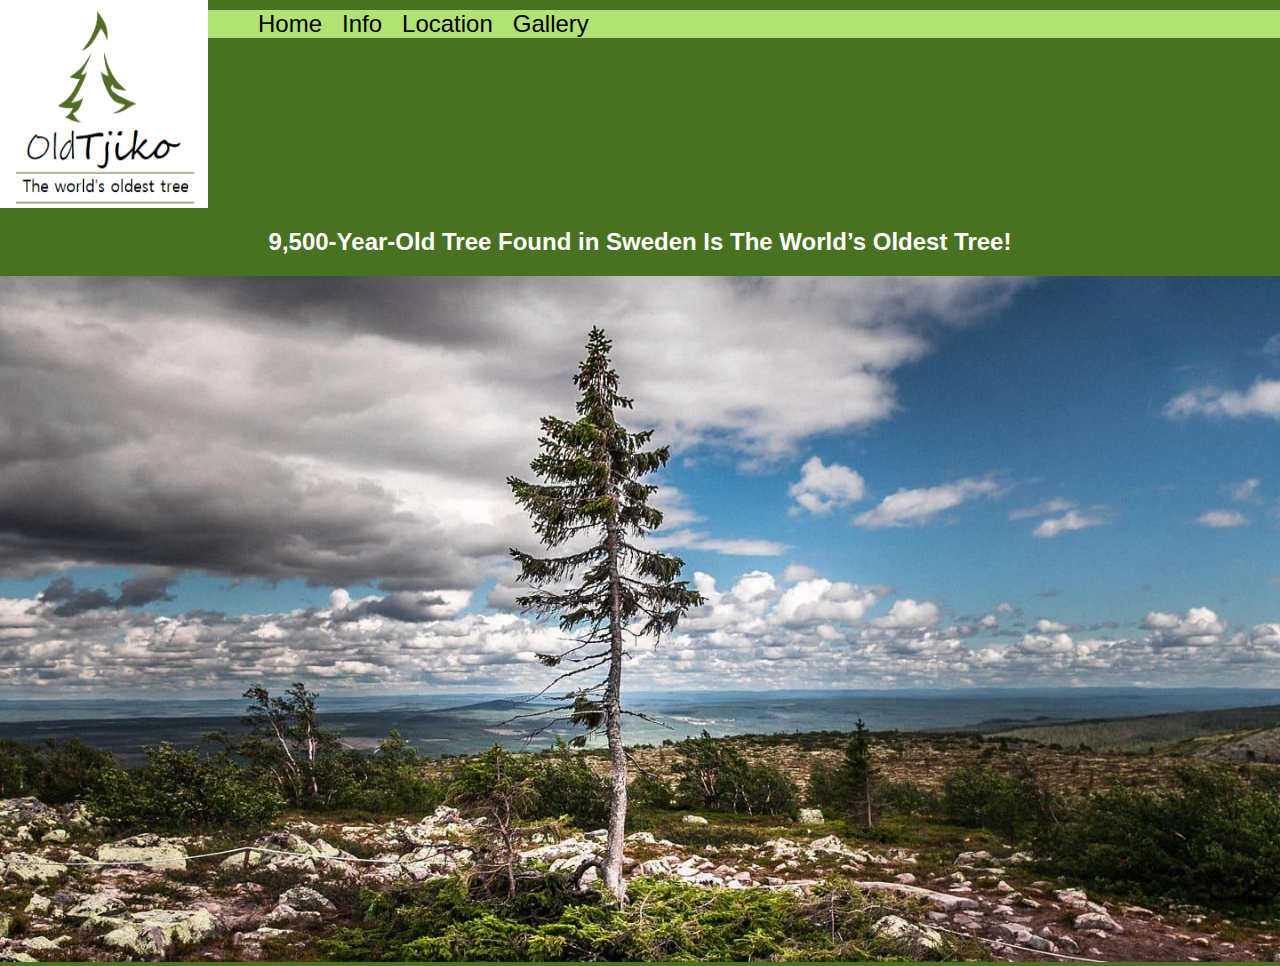
<file: index.html>
<!DOCTYPE html>
<html lang="en">
  <head>
    <meta charset="UTF-8" />
    <meta name="viewport" content="width=device-width, initial-scale=1.0" />
    <title>Old Tjiko</title>

    <link rel="icon" href="favicon.png" type="image/png" sizes="16x16" />
    <link rel="stylesheet" href="styles.css" />
  </head>

  <body>
    <header>
      <img id="logo" src="Logo.png" />
      <ul class="navigation">
        <li>
          <a href="/">Home</a>
        </li>
        <li>
          <a href="/Info.html">Info</a>
        </li>
        <li>
          <a href="/Location.html">Location</a>
        </li>
        <li>
          <a href="/Gallery.html">Gallery</a>
        </li>
      </ul>
    </header>
    <h2 id="homeHeading">
      9,500-Year-Old Tree Found in Sweden Is The World’s Oldest Tree!
    </h2>


    <img id="homeImg" src="/Content/OT1.jpg" />

    
  </body>
</html>
</file>
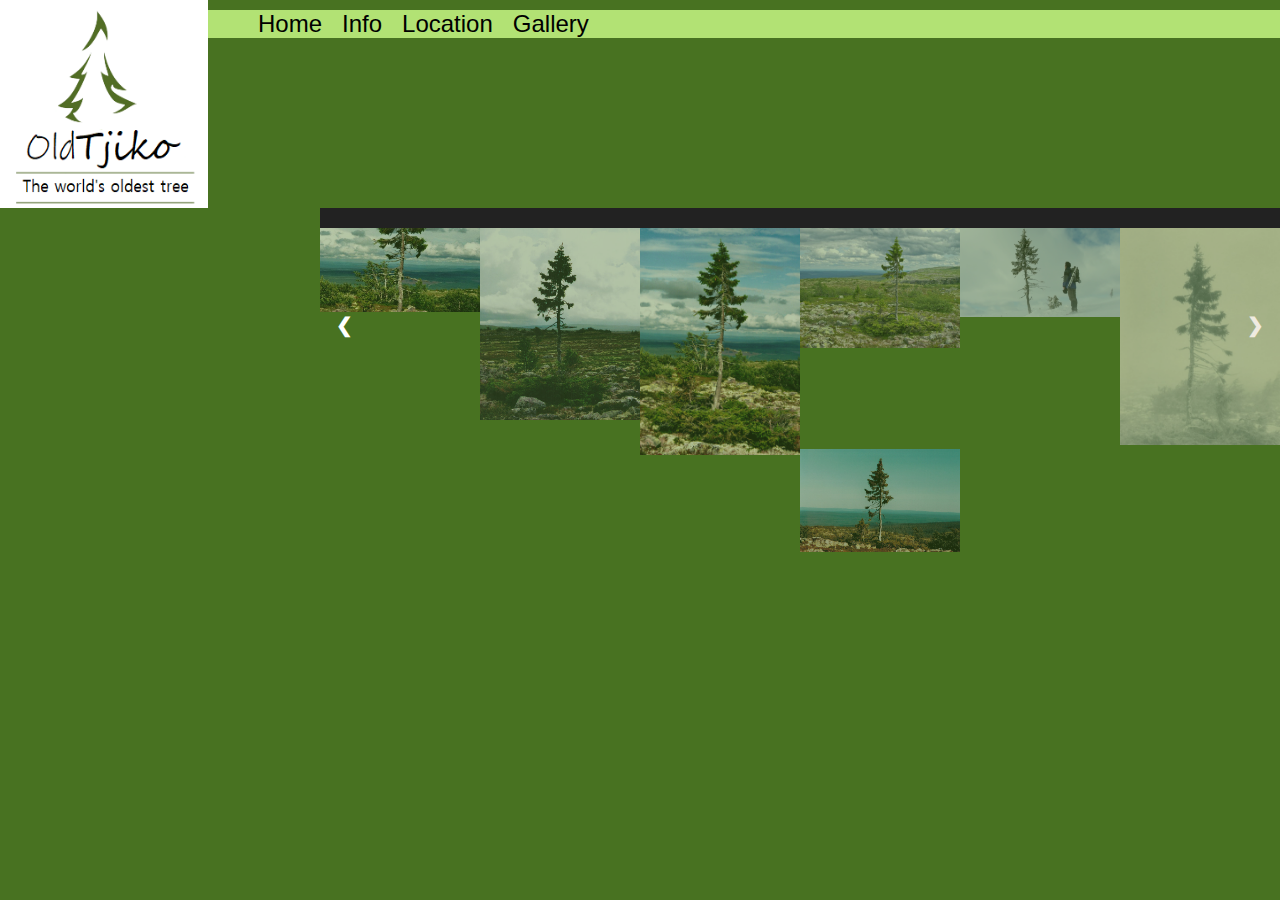
<file: Gallery.html>
<!DOCTYPE html>
<html lang="en">

<head>
    <meta charset="UTF-8">
    <meta name="viewport" content="width=device-width, initial-scale=1.0">
    <title>Old Tjiko Gallery</title>

    <link rel="icon" href="favicon.png" type="image/png" sizes="16x16" />
    <link rel="stylesheet" href="styles.css">
</head>

<body>
    <header>
        <img id="logo" src="Logo.png" />
        <ul class="navigation">
            <li>
                <a href="/">Home</a>
            </li>
            <li>
                <a href="/Info.html">Info</a>
            </li>
            <li>
                <a href="/Location.html">Location</a>
            </li>
            <li>
                <a href="/Gallery.html">Gallery</a>
            </li>
        </ul>
    </header>

    <!-- Container for the image gallery -->
    <div class="container">

        <!-- Full-width images with number text -->
        <div class="mySlides">
            <div class="numbertext">1 / 7</div>
            <img src="1.jpg" style="width:100%">
        </div>

        <div class="mySlides">
            <div class="numbertext">2 / 7</div>
            <img src="2.jpg" style="width:100%">
        </div>

        <div class="mySlides">
            <div class="numbertext">3 / 7</div>
            <img src="3.jpg" style="width:100%">
        </div>

        <div class="mySlides">
            <div class="numbertext">4 / 7</div>
            <img src="4.jpeg" style="width:100%">
        </div>

        <div class="mySlides">
            <div class="numbertext">5 / 7</div>
            <img src="5.png" style="width:100%">
        </div>

        <div class="mySlides">
            <div class="numbertext">6 / 7</div>
            <img src="6.jpg" style="width:100%">
        </div>
        <div class="mySlides">
            <div class="numbertext">7 / 7</div>
            <img src="7.jpg" style="width:100%">
        </div>

        <!-- Next and previous buttons -->
        <a class="prev" onclick="plusSlides(-1)">&#10094;</a>
        <a class="next" onclick="plusSlides(1)">&#10095;</a>

        <!-- Image text -->
        <div class="caption-container">
            <p id="caption"></p>
        </div>

        <!-- Thumbnail images -->
        <div class="row">
            <div class="column">
                <img class="demo cursor" src="1.jpg" style="width:100%" onclick="currentSlide(1)"
                    alt="Photo of Old Tjikko">
            </div>
            <div class="column">
                <img class="demo cursor" src="2.jpg" style="width:100%" onclick="currentSlide(2)"
                    alt="Photo of Old Tjikko">
            </div>
            <div class="column">
                <img class="demo cursor" src="3.jpg" style="width:100%" onclick="currentSlide(3)"
                    alt="Photo of Old Tjikko">
            </div>
            <div class="column">
                <img class="demo cursor" src="4.jpeg" style="width:100%" onclick="currentSlide(4)"
                    alt="Photo of Old Tjikko">
            </div>
            <div class="column">
                <img class="demo cursor" src="5.png" style="width:100%" onclick="currentSlide(5)"
                    alt="Photo of Old Tjikko">
            </div>
            <div class="column">
                <img class="demo cursor" src="6.jpg" style="width:100%" onclick="currentSlide(6)"
                    alt="Photo of Old Tjikko">
            </div>
            <div class="column">
                <img class="demo cursor" src="7.jpg" style="width:100%" onclick="currentSlide(7)"
                    alt="Photo of Old Tjikko">
            </div>
        </div>
    </div>
    <script src="gallery.js"></script>
</body>

</html>
</file>
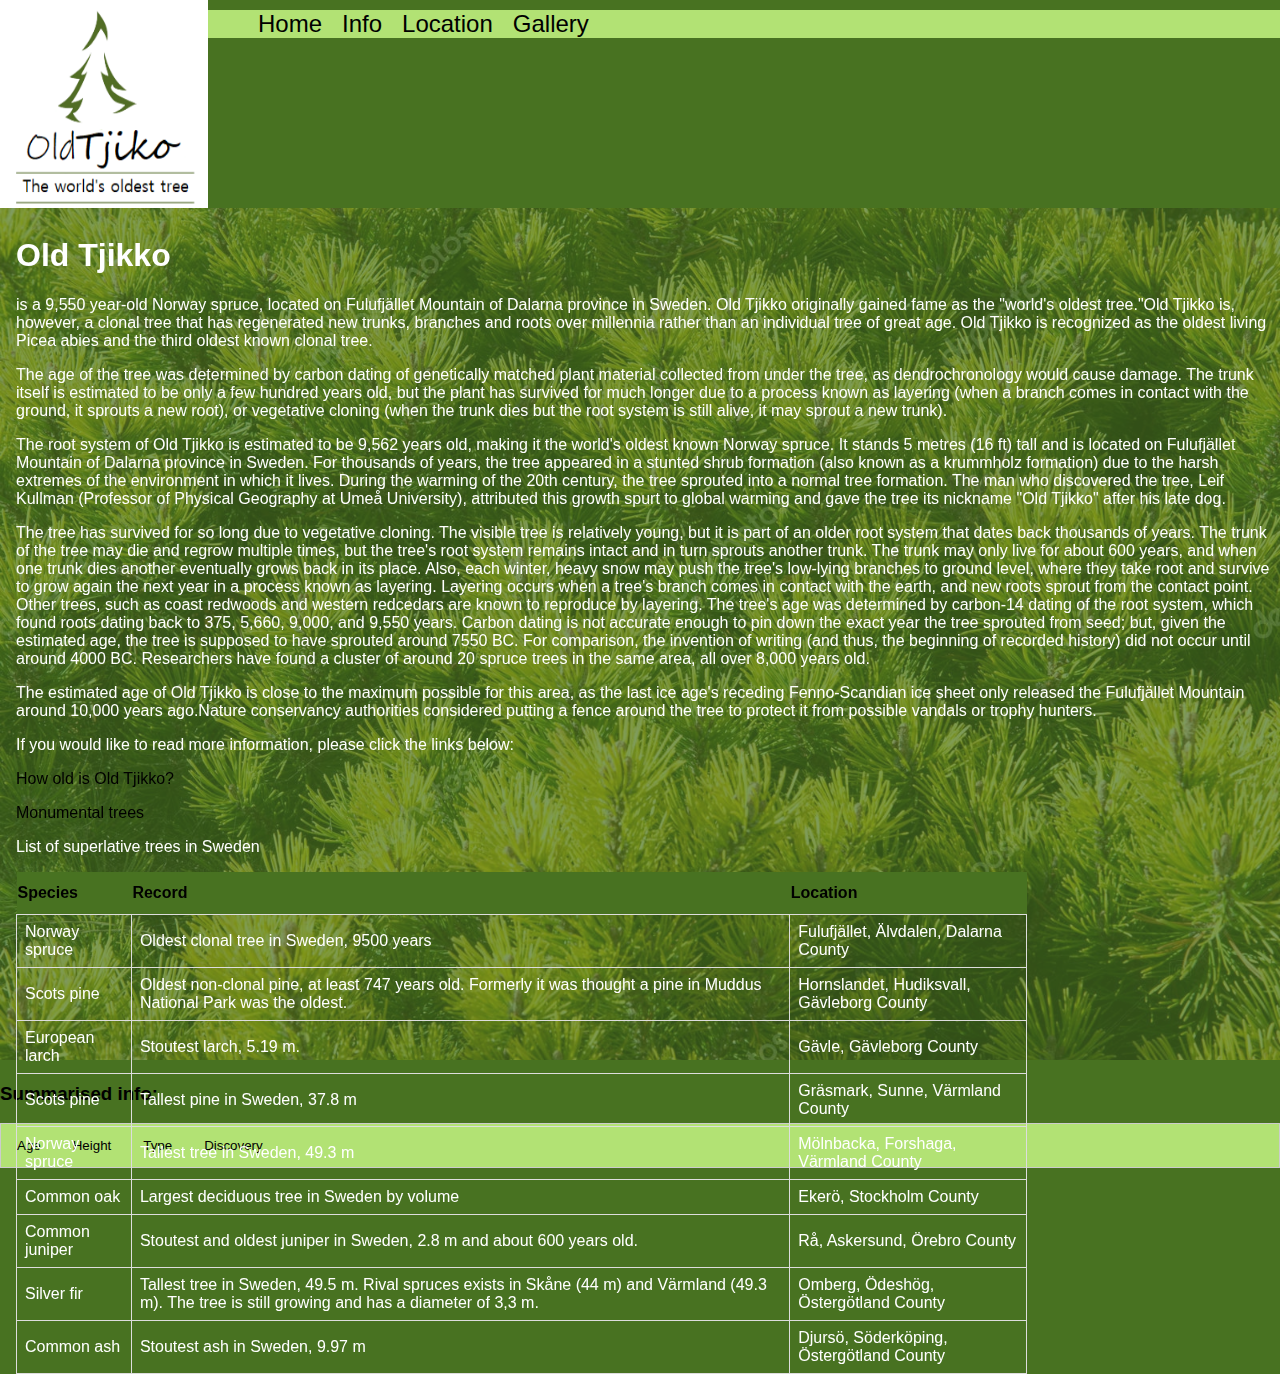
<file: Info.html>
<!DOCTYPE html>
<html lang="en">
  <head>
    <meta charset="UTF-8" />
    <meta name="viewport" content="width=device-width, initial-scale=1.0" />
    <title>Old Tjiko Info</title>

    <link rel="icon" href="favicon.png" type="image/png" sizes="16x16" />
    <link rel="stylesheet" href="styles.css" />
  </head>

  <body>
    <header>
      <img id="logo" src="Logo.png" />
      <ul class="navigation">
        <li>
          <a href="/">Home</a>
        </li>
        <li>
          <a href="/Info.html">Info</a>
        </li>
        <li>
          <a href="/Location.html">Location</a>
        </li>
        <li>
          <a href="/Gallery.html">Gallery</a>
        </li>
      </ul>
    </header>

    <div id="container">
      <img class="infoImage" src="/Content/info.jpg" alt="" />
      <div class="top-left">
        <h1>Old Tjikko</h1>
        <p>
          is a 9,550 year-old Norway spruce, located on Fulufjället Mountain of
          Dalarna province in Sweden. Old Tjikko originally gained fame as the
          "world's oldest tree."Old Tjikko is, however, a clonal tree that has
          regenerated new trunks, branches and roots over millennia rather than
          an individual tree of great age. Old Tjikko is recognized as the
          oldest living Picea abies and the third oldest known clonal tree.
        </p>

        <p>
          The age of the tree was determined by carbon dating of genetically
          matched plant material collected from under the tree, as
          dendrochronology would cause damage. The trunk itself is estimated to
          be only a few hundred years old, but the plant has survived for much
          longer due to a process known as layering (when a branch comes in
          contact with the ground, it sprouts a new root), or vegetative cloning
          (when the trunk dies but the root system is still alive, it may sprout
          a new trunk).
        </p>

        <p>
          The root system of Old Tjikko is estimated to be 9,562 years old,
          making it the world's oldest known Norway spruce. It stands 5 metres
          (16 ft) tall and is located on Fulufjället Mountain of Dalarna
          province in Sweden. For thousands of years, the tree appeared in a
          stunted shrub formation (also known as a krummholz formation) due to
          the harsh extremes of the environment in which it lives. During the
          warming of the 20th century, the tree sprouted into a normal tree
          formation. The man who discovered the tree, Leif Kullman (Professor of
          Physical Geography at Umeå University), attributed this growth spurt
          to global warming and gave the tree its nickname "Old Tjikko" after
          his late dog.
        </p>

        <p>
          The tree has survived for so long due to vegetative cloning. The
          visible tree is relatively young, but it is part of an older root
          system that dates back thousands of years. The trunk of the tree may
          die and regrow multiple times, but the tree's root system remains
          intact and in turn sprouts another trunk. The trunk may only live for
          about 600 years, and when one trunk dies another eventually grows back
          in its place. Also, each winter, heavy snow may push the tree's
          low-lying branches to ground level, where they take root and survive
          to grow again the next year in a process known as layering. Layering
          occurs when a tree's branch comes in contact with the earth, and new
          roots sprout from the contact point. Other trees, such as coast
          redwoods and western redcedars are known to reproduce by layering. The
          tree's age was determined by carbon-14 dating of the root system,
          which found roots dating back to 375, 5,660, 9,000, and 9,550 years.
          Carbon dating is not accurate enough to pin down the exact year the
          tree sprouted from seed; but, given the estimated age, the tree is
          supposed to have sprouted around 7550 BC. For comparison, the
          invention of writing (and thus, the beginning of recorded history) did
          not occur until around 4000 BC. Researchers have found a cluster of
          around 20 spruce trees in the same area, all over 8,000 years old.
        </p>

        <p>
          The estimated age of Old Tjikko is close to the maximum possible for
          this area, as the last ice age's receding Fenno-Scandian ice sheet
          only released the Fulufjället Mountain around 10,000 years ago.Nature
          conservancy authorities considered putting a fence around the tree to
          protect it from possible vandals or trophy hunters.
        </p>

        <p>
          If you would like to read more information, please click the links
          below:
        </p>
        <p>
          <a class="blackLink" href="https://kimmerer.com/how-old-is-old-tjikko/" target="_blank">How old is Old Tjikko?</a>
        </p>
        <p>
          <a class ="blackLink" href="https://www.monumentaltrees.com/en/swe/dalarna/alvdalen/8726_fulufjallet/" target="_blank">Monumental trees</a>
        </p>

        <p> List of superlative trees in Sweden</p>
    <table id="trees">
      <tr>
        <th>Species</th>
        <th>Record</th>
        <th>Location</th>
      </tr>
      <tr>
        <td>Norway spruce</td>
        <td>Oldest clonal tree in Sweden, 9500 years</td>
        <td>Fulufjället, Älvdalen, Dalarna County</td>
      </tr>
      <tr>
        <td>Scots pine</td>
        <td>Oldest non-clonal pine, at least 747 years old. Formerly it was thought a pine in Muddus National Park was the oldest.</td>
        <td>Hornslandet, Hudiksvall, Gävleborg County</td>
      </tr>
      <tr>
        <td>European larch</td>
        <td>Stoutest larch, 5.19 m.</td>
        <td>Gävle, Gävleborg County</td>
      </tr>
      <tr>
        <td>Scots pine</td>
        <td>Tallest pine in Sweden, 37.8 m</td>
        <td>Gräsmark, Sunne, Värmland County</td>
      </tr>
      <tr>
        <td>Norway spruce</td>
        <td>Tallest tree in Sweden, 49.3 m</td>
        <td>Mölnbacka, Forshaga, Värmland County</td>
      </tr>
      <tr>
        <td>Common oak</td>
        <td>Largest deciduous tree in Sweden by volume</td>
        <td>Ekerö, Stockholm County</td>
      </tr>
      <tr>
        <td>Common juniper</td>
        <td>Stoutest and oldest juniper in Sweden, 2.8 m and about 600 years old.</td>
        <td>Rå, Askersund, Örebro County</td>
      </tr>
      <tr>
        <td>Silver fir</td>
        <td>Tallest tree in Sweden, 49.5 m. Rival spruces exists in Skåne (44 m) and Värmland (49.3 m). The tree is still growing and has a diameter of 3,3 m.</td>
        <td>Omberg, Ödeshög, Östergötland County</td>
      </tr>
      <tr>
        <td>Common ash</td>
        <td>Stoutest ash in Sweden, 9.97 m</td>
        <td>Djursö, Söderköping, Östergötland County</td>
      </tr>
     
    </table>
      </div>
    </div>

    


    <h3>Summarised info:</h3>
    <!-- Tab links -->
    <div class="tab">
      <button class="tablinks" onclick="openTab(event, 'Age')">Age</button>
      <button class="tablinks" onclick="openTab(event, 'Height')">
        Height
      </button>
      <button class="tablinks" onclick="openTab(event, 'Type')">Type</button>
      <button class="tablinks" onclick="openTab(event, 'Discovery')">
        Discovery
      </button>
    </div>

    <!-- Tab content -->
    <div id="Age" class="tabcontent">
      <p>The current age of Old Tjikko is 9,562 years old.</p>
    </div>

    <div id="Height" class="tabcontent">
      <p>The current height of Old Tjikko is 5 m.</p>
    </div>

    <div id="Type" class="tabcontent">
      <p>Old Tjikko is a Norway spruce</p>
    </div>
    <div id="Discovery" class="tabcontent">
      <p>
        Discovered by Leif Kullman, Professor of Physical Geography in 2014.
      </p>
    </div>

    <script src="scripts.js"></script>

  

    <p></p>
  </body>
</html>
</file>
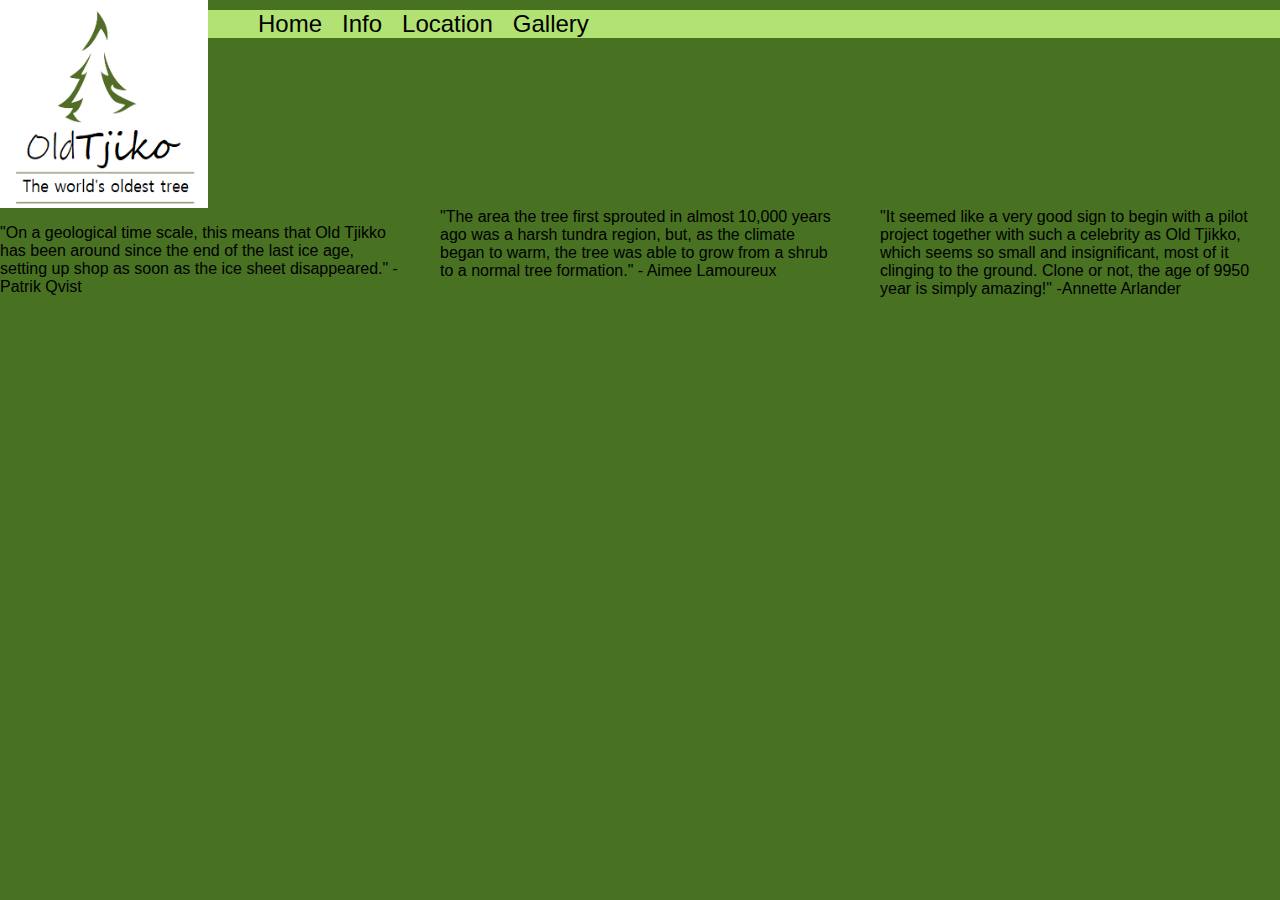
<file: Location.html>
<!DOCTYPE html>
<html lang="en">
  <head>
    <meta charset="UTF-8" />
    <meta name="viewport" content="width=device-width, initial-scale=1.0" />
    <title>Old Tjiko Location</title>

    <link rel="icon" href="favicon.png" type="image/png" sizes="16x16" />
    <link rel="stylesheet" href="styles.css" />
  </head>

  <body>
    <header>
      <img id="logo" src="Logo.png" />
      <ul class="navigation">
        <li>
          <a href="/">Home</a>
        </li>
        <li>
          <a href="/Info.html">Info</a>
        </li>
        <li>
          <a href="/Location.html">Location</a>
        </li>
        <li>
          <a href="/Gallery.html">Gallery</a>
        </li>
      </ul>
    </header>

    <div class="newspaper">
      <p>
        "On a geological time scale, this means that Old Tjikko has been around
        since the end of the last ice age, setting up shop as soon as the ice
        sheet disappeared." - Patrik Qvist
      </p>
      <p>
        "The area the tree first sprouted in almost 10,000 years ago was a harsh
        tundra region, but, as the climate began to warm, the tree was able to
        grow from a shrub to a normal tree formation." - Aimee Lamoureux
      </p>
      <p>
        "It seemed like a very good sign to begin with a pilot project together
        with such a celebrity as Old Tjikko, which seems so small and
        insignificant, most of it clinging to the ground. Clone or not, the age
        of 9950 year is simply amazing!" -Annette Arlander
      </p>
    </div>

    <div class="mapouter">
      <div class="gmap_canvas">
        <iframe
          width="1080"
          height="500"
          id="gmap_canvas"
          src="https://maps.google.com/maps?q=old%20tjikko%20worlds%20oldest%20tree&t=k&z=15&ie=UTF8&iwloc=&output=embed"
          frameborder="0"
          scrolling="no"
          marginheight="0"
          marginwidth="0"
        ></iframe
        ><a href="https://embedgooglemap.net/172/">europe</a>
      </div>
      <style>
        .mapouter {
          position: relative;
          text-align: right;
          height: 500px;
          width: 1080px;
        }
        .gmap_canvas {
          overflow: hidden;
          background: none !important;
          height: 500px;
          width: 1080px;
        }
      </style>
    </div>
  </body>
</html>
</file>
<file: styles.css>
body {
  background-color: rgb(72, 114, 33);
  margin: 0;
  font-family: Oxygen, sans-serif;
}
#homeImg {
  width: 100%;
  height: auto;
}
#logo {
  position: -webkit-sticky;
  position: sticky;
  top: 0;
  width: 208px;
  height:208px;
}
#homeHeading {
  text-align: center;
  color: white;
}

.navigation {
  display: flex;
  flex-direction: row;
  list-style-type: none;
  width: 100%;
  background-color: #b2e274;
  box-sizing: border-box;
  margin-top: 10px;
  margin-bottom: 170px;
}

.navigation li {
  height: 100%;
  display: flex;
  flex-direction: row;
  align-items: center;
  padding: 0 10px 0 10px;
}

.navigation li:hover {
  background-color: rgb(200, 221, 151);
}

.navigation a {
  color: black;
  font-size: 24px;
  text-decoration: none;
}

#container {
  height: 100%;
  position: relative;
  text-align: left;
  color: white;
}

.top-left {
  position: absolute;
  height: 100%;
  top: 8px;
  left: 16px;
}

.infoImage {
  /* object-fit:cover; */
  width: 100%;
  /* height:100%; */
  filter: none;
  opacity: 0.3;
}

/* Style the tab */
.tab {
  overflow: hidden;
  border: 1px solid #ccc;
  background-color: #b2e274;
}

/* Style the buttons that are used to open the tab content */
.tab button {
  background-color: inherit;
  float: left;
  border: none;
  outline: none;
  cursor: pointer;
  padding: 14px 16px;
  transition: 0.3s;
}

/* Change background color of buttons on hover */
.tab button:hover {
  background-color: rgb(200, 221, 151);
}

/* Create an active/current tablink class */
.tab button.active {
  background-color: rgb(225, 241, 182);
}

/* Style the tab content */
.tabcontent {
  display: none;
  padding: 1px 12px;
  border: 2px solid rgb(0, 0, 0);
  border-top: none;
}

header {
  display: flex;
  flex-direction: row;
}

.blackLink {
  text-decoration: none;
  color: black;
}
* {
  box-sizing: border-box;
}

/* Position the image container (needed to position the left and right arrows) */
.container {
  position: relative;
  width: 960px;
  margin-left: 320px;
}

/* Hide the images by default */
.mySlides {
  display: none;
}

/* Add a pointer when hovering over the thumbnail images */
.cursor {
  cursor: pointer;
}

/* Next & previous buttons */
.prev,
.next {
  cursor: pointer;
  position: absolute;
  top: 40%;
  width: auto;
  padding: 16px;
  margin-top: -50px;
  color: white;
  font-weight: bold;
  font-size: 20px;
  border-radius: 0 3px 3px 0;
  user-select: none;
  -webkit-user-select: none;
}

/* Position the "next button" to the right */
.next 
{
  right: 0;
  border-radius: 3px 0 0 3px;
}

/* On hover, add a black background color with a little bit see-through */
.prev:hover,
.next:hover 
{
  background-color: rgba(0, 0, 0, 0.8);
}

/* Number text (1/3 etc) */
.numbertext 
{
  color: #f2f2f2;
  font-size: 12px;
  padding: 8px 12px;
  position: absolute;
  top: 0;
}

/* Container for image text */
.caption-container 
{
  text-align: center;
  background-color: #222;
  padding: 2px 16px;
  color: white;
}

.row:after 
{
  content: "";
  display: table;
  clear: both;
}

/* Six columns side by side */
.column 
{
  float: left;
  width: 16.66%;
}

/* Add a transparency effect for thumnbail images */
.demo 
{
  opacity: 0.6;
}

.active,
.demo:hover 
{
  opacity: 1;
}

.newspaper
{
  -moz-column-count:3; /* Firefox */
  -webkit-column-count:3; /* Safari and Chrome */
  column-count:3;
  -moz-column-gap:40px; /* Firefox */
  -webkit-column-gap:40px; /* Safari and Chrome */
  column-gap:40px;
}

#trees {
  font-family: Oxygen, sans-serif;
  border-collapse: collapse;
  width: 80%;
}

#trees td, #treess th {
  border: 1px solid #ddd;
  padding: 8px;
}

/* #trees tr:nth-child(even){background-color: #fff6f6;} */

#trees tr:hover {
  color:black;
  background-color: #ddd;
}

#trees th {
  padding-top: 12px;
  padding-bottom: 12px;
  text-align: left;
  background-color: rgb(72, 114, 33);
  color: black;
}
</file>
